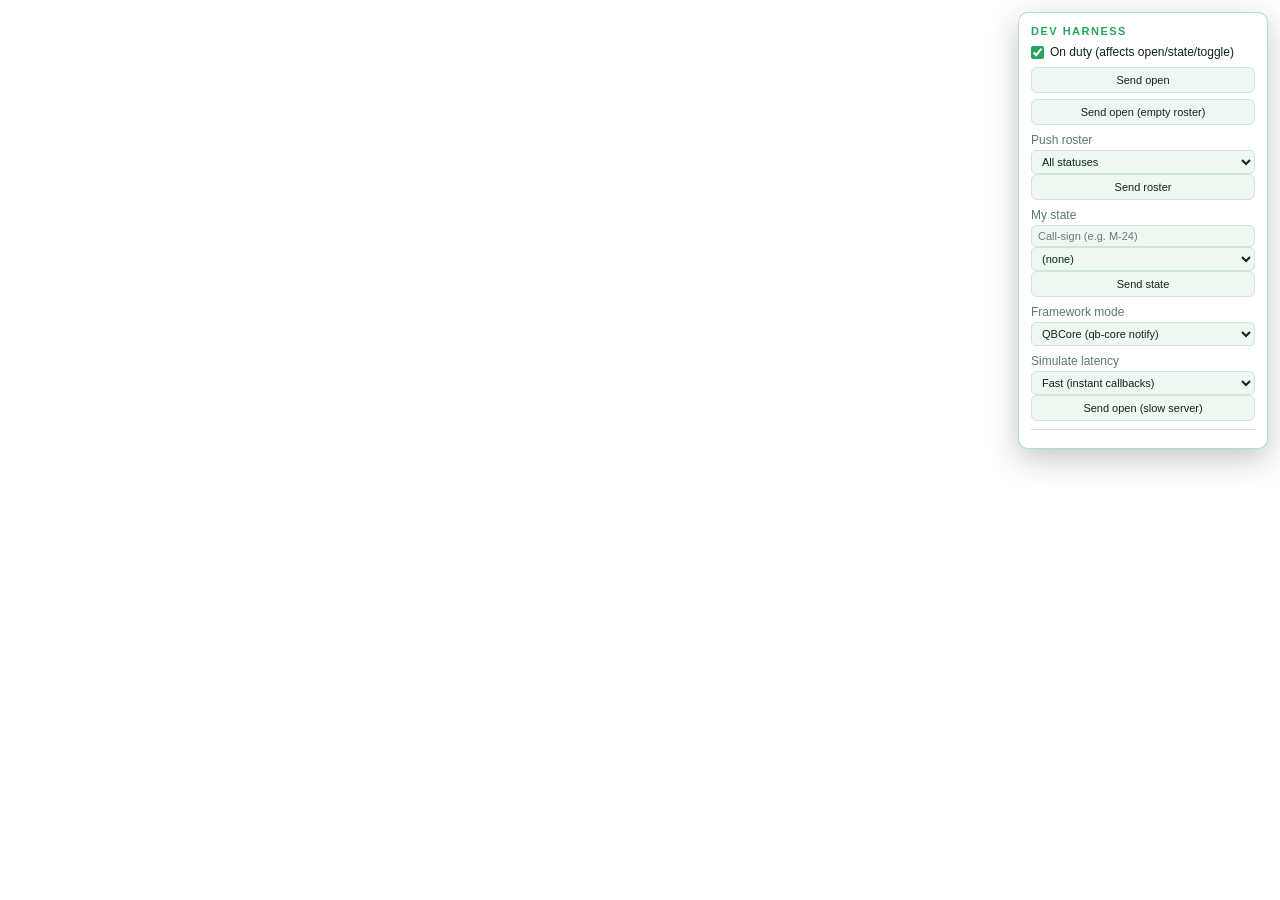
<file: qb-emsjob/html/dev-harness.html>
<!DOCTYPE html>
<html lang="en">
<head>
    <!--
        qb-emsjob | html/dev-harness.html
        Browser-only dev harness for the duty menu NUI. Loads the REAL
        style.css + script.js and drives them with mock SendNUIMessage
        payloads. NOT shipped to FiveM: fxmanifest files {} lists only
        index.html / style.css / script.js.
    -->
    <meta charset="UTF-8">
    <title>EMS Duty Menu — Dev Harness</title>
    <link rel="stylesheet" href="style.css">
    <link rel="stylesheet" href="https://cdnjs.cloudflare.com/ajax/libs/font-awesome/6.5.1/css/all.min.css">
    <style>
        /* Harness-only chrome (not part of the game UI) */
        #harness {
            position: fixed;
            top: 12px;
            right: 12px;
            width: 250px;
            background: #ffffff;
            border: 1px solid var(--accent-glow);
            border-radius: 10px;
            padding: 12px;
            font-family: 'Segoe UI', sans-serif;
            font-size: 12px;
            color: var(--text);
            z-index: 9999;
            box-shadow: 0 10px 30px rgba(16, 36, 26, 0.25);
        }
        #harness h1 {
            font-size: 11px;
            letter-spacing: 1.5px;
            text-transform: uppercase;
            color: var(--accent);
            margin-bottom: 8px;
        }
        #harness button {
            display: block;
            width: 100%;
            margin-bottom: 6px;
            padding: 6px 8px;
            border: 1px solid var(--line);
            border-radius: 6px;
            background: var(--panel-2);
            color: var(--text);
            font-size: 11px;
            cursor: pointer;
        }
        #harness button:hover { border-color: var(--accent); }
        #harness label { display: block; color: var(--muted); margin: 8px 0 3px; }
        #harness label.duty-toggle {
            display: flex;
            align-items: center;
            gap: 6px;
            margin: 0 0 8px;
            color: var(--text);
            cursor: pointer;
        }
        #harness label.duty-toggle input { accent-color: var(--accent); }
        #harness select, #harness input[type="text"] {
            width: 100%;
            padding: 4px 6px;
            border: 1px solid var(--line);
            border-radius: 5px;
            background: var(--panel-2);
            color: var(--text);
            font-size: 11px;
        }
        #harness-log {
            margin-top: 8px;
            max-height: 130px;
            overflow-y: auto;
            border-top: 1px solid var(--line);
            padding-top: 6px;
            color: var(--muted);
            font-family: Consolas, monospace;
            font-size: 10px;
            line-height: 1.5;
        }
        #harness-log .cb { color: var(--amber); }
        #harness-log .msg { color: var(--accent); }
        #harness-log .notify { color: var(--accent-bright, #148a58); }

        /* Toast host: renders feedback in the active framework's style */
        #harness-toasts {
            position: fixed;
            bottom: 14px;
            left: 50%;
            transform: translateX(-50%);
            display: flex;
            flex-direction: column;
            gap: 6px;
            z-index: 10000;
            width: 340px;
        }
        .qb-toast {
            background: rgba(255, 255, 255, 0.98);
            border: 1px solid var(--accent);
            border-left: 3px solid var(--accent-bright, #148a58);
            border-radius: 4px;
            padding: 10px 12px;
            color: #10241a;
            font-family: 'Segoe UI', sans-serif;
            font-size: 12px;
            box-shadow: 0 0 14px rgba(38, 166, 91, 0.35), 0 6px 18px rgba(16, 36, 26, 0.15);
        }
        .ox-toast {
            background: rgba(255, 255, 255, 0.98);
            border: 1px solid var(--accent);
            border-radius: 6px;
            padding: 10px 12px;
            color: #10241a;
            font-family: 'Segoe UI', sans-serif;
            font-size: 12px;
            box-shadow: 0 0 14px rgba(38, 166, 91, 0.35), 0 6px 18px rgba(16, 36, 26, 0.15);
        }
        .ox-toast.success { border-left: 3px solid #26b57f; }
        .ox-toast.error   { border-left: 3px solid var(--red); }
        .ox-toast.primary { border-left: 3px solid var(--accent); }
        .ox-toast .ox-title { font-weight: 700; font-size: 11px; letter-spacing: 0.5px; margin-bottom: 2px; color: var(--muted); }
        #app-preview-bg {
            background: linear-gradient(
                90deg,
                #0b3d24 0%,
                #4ade80 100%
            );
        }
    </style>
</head>
<body id="app-preview-bg">

    <!-- ===== The REAL NUI markup (mirror of index.html) ===== -->
    <div id="app" class="hidden">
        <div class="container">
            <!-- Header -->
            <div class="header">
                <div class="header-left">
                    <i class="fas fa-truck-medical"></i>
                    <span>EMS DUTY</span>
                </div>
                <button id="close-btn" class="close-btn"><i class="fas fa-xmark"></i></button>
            </div>

            <!-- My status -->
            <div class="section">
                <div class="section-title">My Status</div>
                <div class="callsign-row">
                    <label for="callsign-input">Call-sign</label>
                    <input id="callsign-input" type="text" maxlength="8" placeholder="e.g. M-24" autocomplete="off">
                </div>
                <div class="status-grid">
                    <button class="status-btn" data-status="available">10-8</button>
                    <button class="status-btn" data-status="busy">10-7</button>
                    <button class="status-btn" data-status="outofservice">10-23</button>
                    <button class="status-btn" data-status="duty-toggle">Duty</button>
                    <button class="status-btn wide" data-status="save">Save &amp; Apply</button>
                </div>
            </div>

            <!-- On-duty colleagues -->
            <div class="section">
                <div class="section-title">On-Duty <span id="roster-count" class="count">0</span></div>
                <div id="roster-list" class="roster">
                    <div class="empty">No colleagues on duty.</div>
                </div>
            </div>

            <!-- Footer -->
            <div class="footer">
                <div class="footer-hint"><kbd>ESC</kbd> to close</div>
            </div>
        </div>
    </div>

    <!-- ===== Harness control panel ===== -->
    <div id="harness">
        <h1>Dev Harness</h1>
        <label class="duty-toggle">
            <input type="checkbox" id="duty-switch" checked>
            On duty (affects open/state/toggle)
        </label>
        <button data-send="open">Send open</button>
        <button data-send="emptyOpen">Send open (empty roster)</button>
        <label>Push roster</label>
        <select id="roster-scenario">
            <option value="all">All statuses</option>
            <option value="solo">Only me</option>
            <option value="none">Empty</option>
        </select>
        <button data-send="roster">Send roster</button>
        <label>My state</label>
        <input type="text" id="state-callsign" placeholder="Call-sign (e.g. M-24)">
        <select id="state-status">
            <option value="">(none)</option>
            <option value="available">available</option>
            <option value="busy">busy</option>
            <option value="outofservice">outofservice</option>
        </select>
        <button data-send="state">Send state</button>
        <label>Framework mode</label>
        <select id="fw-mode">
            <option value="qb">QBCore (qb-core notify)</option>
            <option value="ox">Qbox (ox_lib toasts)</option>
        </select>
        <label>Simulate latency</label>
        <select id="latency-mode">
            <option value="fast">Fast (instant callbacks)</option>
            <option value="slow">Slow (1.5s roster callback)</option>
        </select>
        <button data-send="slowOpen">Send open (slow server)</button>
        <div id="harness-toasts"></div>
        <div id="harness-log"></div>
    </div>

    <script src="dev-harness.js"></script>
    <script src="script.js"></script>
</body>
</html>
</file>
<file: qb-emsjob/html/style.css>
:root {
    --bg: #f4faf6;
    --panel: #ffffff;
    --panel-2: #eef7f1;
    --line: #cfe5d8;
    --text: #10241a;
    --muted: #5c7a6b;
    --accent: #26a65b;
    --accent-dim: #1e8f4d;
    --accent-bright: #148a58;
    --accent-glow: rgba(38, 166, 91, 0.35);
    --red: #e05252;
    --amber: #b57a1a;
    --gray: #6b7280;
    --green: #26b57f;
    --green-bright: #148a58;
}

* { margin: 0; padding: 0; box-sizing: border-box; }

body {
    font-family: 'Segoe UI', 'Roboto', sans-serif;
    background: transparent;
    overflow: hidden;
    user-select: none;
    -webkit-font-smoothing: antialiased;
}

.hidden { display: none !important; }

#app {
    position: fixed;
    inset: 0;
    display: flex;
    align-items: center;
    justify-content: center;
    /* Dark green -> lighter green gradient backdrop */
    background: linear-gradient(
        90deg,
        rgba(11, 61, 36, 0.9) 0%,
        rgba(74, 222, 128, 0.55) 100%
    );
}

.container {
    width: min(420px, calc(100vw - 16px));
    max-height: min(640px, calc(100vh - 16px));
    display: flex;
    flex-direction: column;
    /* Dark green -> light green gradient body */
    background: linear-gradient(180deg, #0b3d24 0%, #26a65b 60%, #a3e4c1 100%);
    border: 1px solid var(--accent-glow);
    border-radius: 12px;
    box-shadow: 0 18px 50px rgba(16, 36, 26, 0.18), 0 0 34px rgba(38, 166, 91, 0.2);
    overflow: hidden;
}

/* Header */
.header {
    display: flex;
    align-items: center;
    justify-content: space-between;
    padding: 14px 16px;
    background: linear-gradient(90deg, rgba(255, 255, 255, 0.1) 0%, rgba(255, 255, 255, 0) 45%, rgba(255, 255, 255, 0) 55%, rgba(255, 255, 255, 0.1) 100%);
    border-bottom: 1px solid rgba(255, 255, 255, 0.18);
}

.header-left {
    display: flex;
    align-items: center;
    gap: 10px;
    font-size: 15px;
    font-weight: 700;
    letter-spacing: 2px;
    color: #eafaf0;
}

.close-btn {
    width: 30px;
    height: 30px;
    border: none;
    border-radius: 8px;
    background: rgba(255, 255, 255, 0.12);
    color: #eafaf0;
    cursor: pointer;
    transition: all 0.15s ease;
}

.close-btn:hover { background: var(--red); color: #fff; }
.close-btn:active { transform: translateY(1px); }

/* Sections */
.section {
    padding: 14px 16px;
    border-bottom: 1px solid rgba(255, 255, 255, 0.14);
}

.section:last-of-type { border-bottom: none; }

.section-title {
    display: flex;
    align-items: center;
    gap: 8px;
    margin-bottom: 12px;
    font-size: 12px;
    font-weight: 700;
    letter-spacing: 1.5px;
    text-transform: uppercase;
    color: rgba(255, 255, 255, 0.85);
}

.count {
    padding: 1px 8px;
    border-radius: 10px;
    background: #fff;
    color: var(--accent-dim);
    font-size: 11px;
}

/* Callsign */
.callsign-row {
    display: flex;
    align-items: center;
    gap: 10px;
    margin-bottom: 12px;
}

.callsign-row label {
    font-size: 12px;
    color: rgba(255, 255, 255, 0.8);
    min-width: 60px;
}

#callsign-input {
    flex: 1;
    padding: 8px 10px;
    border: 1px solid var(--line);
    border-radius: 8px;
    background: var(--panel-2);
    color: var(--text);
    font-size: 13px;
    outline: none;
    text-transform: uppercase;
}

#callsign-input:focus {
    border-color: var(--accent);
    box-shadow: 0 0 0 2px rgba(38, 166, 91, 0.28);
}

/* Status buttons */
.status-grid {
    display: grid;
    grid-template-columns: 1fr 1fr 1fr 1fr;
    gap: 8px;
}

.status-btn {
    padding: 9px 6px;
    border: 1px solid var(--line);
    border-radius: 8px;
    background: var(--panel-2);
    color: var(--text);
    font-size: 12px;
    font-weight: 600;
    cursor: pointer;
    transition: all 0.15s ease;
}

.status-btn:hover { border-color: var(--accent); background: #e3f3e9; }
.status-btn:active { transform: translateY(1px); }

/* 10-8 is semantically green, matching the roster chip and ox success color. */
.status-btn.selected.available,
.status-btn[data-status="available"].selected { background: var(--green); border-color: var(--green); color: #072016; }

.status-btn[data-status="busy"].selected { background: var(--amber); border-color: var(--amber); color: #241a05; }

.status-btn[data-status="outofservice"].selected { background: var(--red); border-color: var(--red); color: #fff; }

.status-btn.wide { grid-column: 1 / -1; }

.status-btn.primary {
    background: var(--accent);
    border-color: var(--accent);
    color: #fff;
}

.status-btn.primary:hover { background: var(--accent-dim); }

/* Roster */
.roster {
    display: flex;
    flex-direction: column;
    gap: 8px;
    max-height: 300px;
    overflow-y: auto;
    padding-right: 4px;
}

.roster::-webkit-scrollbar { width: 4px; }
.roster::-webkit-scrollbar-thumb { background: var(--accent-glow); border-radius: 2px; }

.roster-item {
    display: flex;
    align-items: center;
    gap: 10px;
    padding: 10px 12px;
    border: 1px solid var(--line);
    border-radius: 8px;
    background: var(--panel);
}

.roster-item.self { border-color: var(--accent); }

.roster-item:not(.self):hover { border-color: #a9cdb8; background: var(--panel-2); }

.roster-callsign {
    min-width: 46px;
    padding: 3px 7px;
    border-radius: 6px;
    background: var(--panel-2);
    color: var(--accent);
    font-size: 11px;
    font-weight: 700;
    text-align: center;
}

.roster-name {
    flex: 1;
    font-size: 13px;
    color: var(--text);
    white-space: nowrap;
    overflow: hidden;
    text-overflow: ellipsis;
}

.roster-status {
    padding: 3px 9px;
    border-radius: 10px;
    font-size: 10px;
    font-weight: 700;
    letter-spacing: 0.5px;
}

.roster-status.available { background: rgba(38, 181, 127, 0.16); color: var(--green-bright); }
.roster-status.busy { background: rgba(181, 122, 26, 0.15); color: var(--amber); }
.roster-status.outofservice { background: rgba(107, 114, 128, 0.25); color: var(--gray); }
.roster-status.offduty { background: rgba(224, 82, 82, 0.15); color: var(--red); }

.empty {
    padding: 14px;
    text-align: center;
    font-size: 12px;
    color: rgba(255, 255, 255, 0.75);
    border: 1px dashed rgba(255, 255, 255, 0.3);
    border-radius: 8px;
}

/* Footer */
.footer {
    display: flex;
    justify-content: flex-end;
    padding: 10px 16px;
    background: linear-gradient(90deg, rgba(255, 255, 255, 0.12) 0%, rgba(255, 255, 255, 0) 45%, rgba(255, 255, 255, 0) 55%, rgba(255, 255, 255, 0.12) 100%);
    border-top: 1px solid rgba(255, 255, 255, 0.18);
}

.footer-hint { font-size: 11px; color: #2c5c42; }

kbd {
    padding: 2px 6px;
    border: 1px solid var(--line);
    border-radius: 4px;
    background: var(--panel-2);
    font-size: 10px;
    font-family: inherit;
}

/* Narrow viewports: stack the status grid and shrink the roster so the
   menu stays usable on small windowed resolutions. */
@media (max-width: 480px) {
    .status-grid { grid-template-columns: 1fr 1fr; }
    .roster { max-height: 200px; }
    .header { padding: 12px 14px; }
    .section { padding: 12px 14px; }
}

@media (max-height: 560px) {
    .roster { max-height: 150px; }
}
</file>
